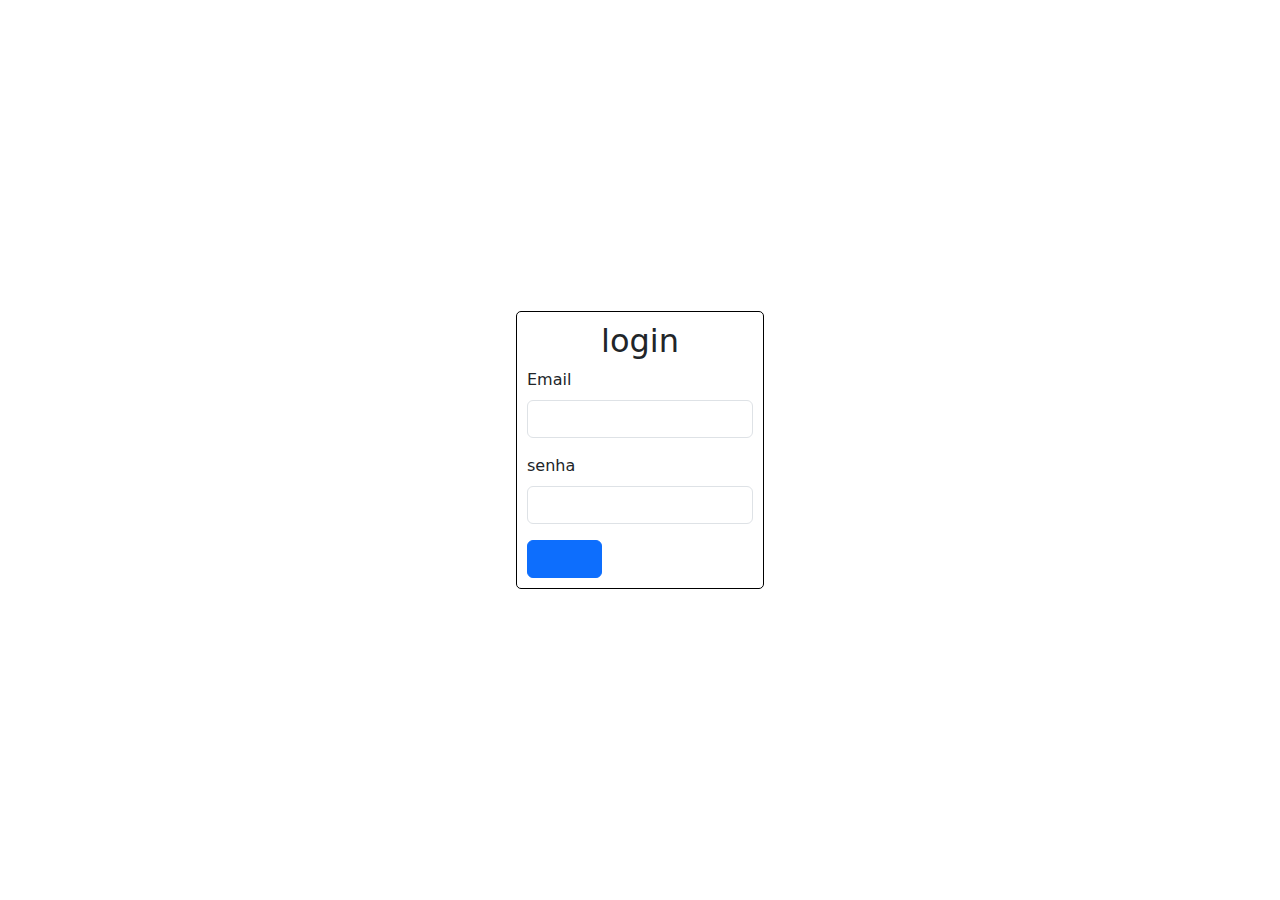
<file: index.html>
<!DOCTYPE html>
<html lang="pt-br">

<head>
    <meta charset="UTF-8">
    <meta name="viewport" content="width=device-width, initial-scale=1.0">
    <link href="https://cdn.jsdelivr.net/npm/bootstrap@5.3.3/dist/css/bootstrap.min.css" rel="stylesheet" integrity="sha384-QWTKZyjpPEjISv5WaRU9OFeRpok6YctnYmDr5pNlyT2bRjXh0JMhjY6hW+ALEwIH" crossorigin="anonymous">
    <link rel="stylesheet" href="./Css/login.css">
    <title>login</title>
</head>

<body>

    <div class="container">
    <form id="form">
        <h2 style="text-align: center;">login</h2>

        <div class="mb-3">
          <label for="exampleInputEmail1" class="form-label">Email</label>
          <input type="email" class="form-control" id="exampleInputEmail1" aria-describedby="emailHelp">
          <div id="emailHelp" class="form-text"></div>
        </div>

        <div class="mb-3">
          <label for="exampleInputPassword1" class="form-label">senha</label>
          <input type="password" class="form-control" id="exampleInputPassword1">
        </div>
       <button type="submit" class="btn btn-primary">
        <a href="home.html">Entrar</a>
       </button >
      </form>
    <script src="https://cdn.jsdelivr.net/npm/bootstrap@5.3.3/dist/js/bootstrap.bundle.min.js" integrity="sha384-YvpcrYf0tY3lHB60NNkmXc5s9fDVZLESaAA55NDzOxhy9GkcIdslK1eN7N6jIeHz" crossorigin="anonymous"></script>
</body>

</html>
</file>
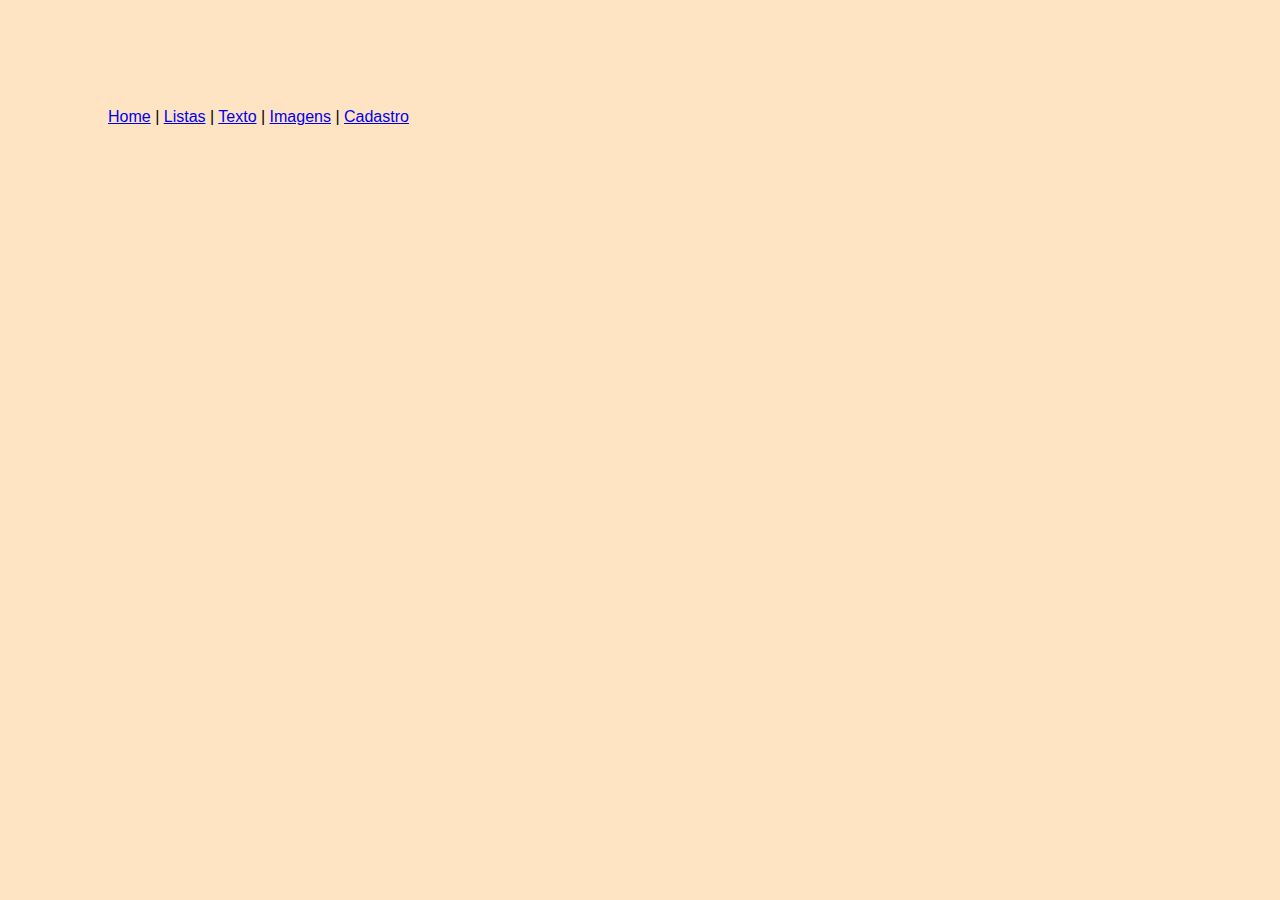
<file: cadastro.html>
<!DOCTYPE html>
<html lang="pt-br">

<head>
    <meta charset="UTF-8">
    <meta name="viewport" content="width=device-width, initial-scale=1.0">
    <title>Aula 01 HTML - Texto </title>

    <link rel="stylesheet" href="Css/style.css">
</head>

<body>
    <a href="home.html">Home</a> |
    <a href="listas.html">Listas</a> |
    <a href="texto.html">Texto</a> |
    <a href="imagens.html">Imagens</a> |
    <a href="cadastro.html">Cadastro</a>
</file>
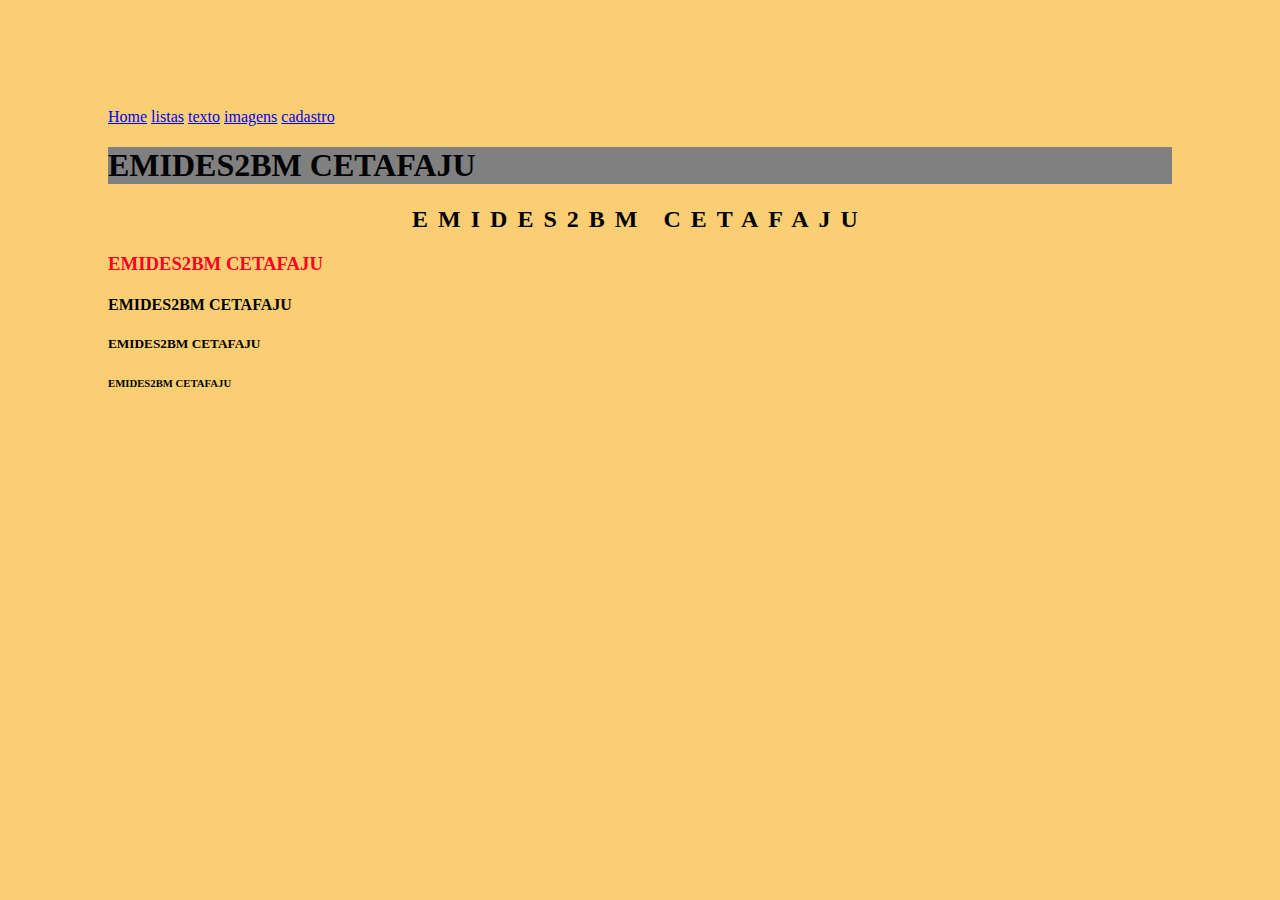
<file: home.html>
<!DOCTYPE html>
<html lang="pt-br">
<head>
    <meta charset="UTF-8">
    <meta name="viewport" content="width=device-width, initial-scale=1.0">
    <link rel="stylesheet" href="./Css/style.css">
    <title>Aula02</title>
    <style>
        body{
            background-color: rgb(250, 207, 116);
            font-family: 'Times New Roman', Times, serif;
        }
    </style>
</head>
<body>
    <a href="home.html">Home</a>
    <a href="listas.html">listas</a>
    <a href="texto.html">texto</a>
    <a href="imagens.html">imagens</a>
    <a href="cadastro.html">cadastro</a>

    <h1 style="background-color: grey;">EMIDES2BM CETAFAJU</h1>
    <h2 style="text-align: center; letter-spacing: 10px;">EMIDES2BM CETAFAJU</h2>
    <h3 style="text-transform: uppercase; color: rgb(255, 0, 34);">EMIDES2BM CETAFAJU</h3>
    <h4>EMIDES2BM CETAFAJU</h4>
    <h5>EMIDES2BM CETAFAJU</h5>
    <h6>EMIDES2BM CETAFAJU</h6>
    
</body>
</html>
</file>
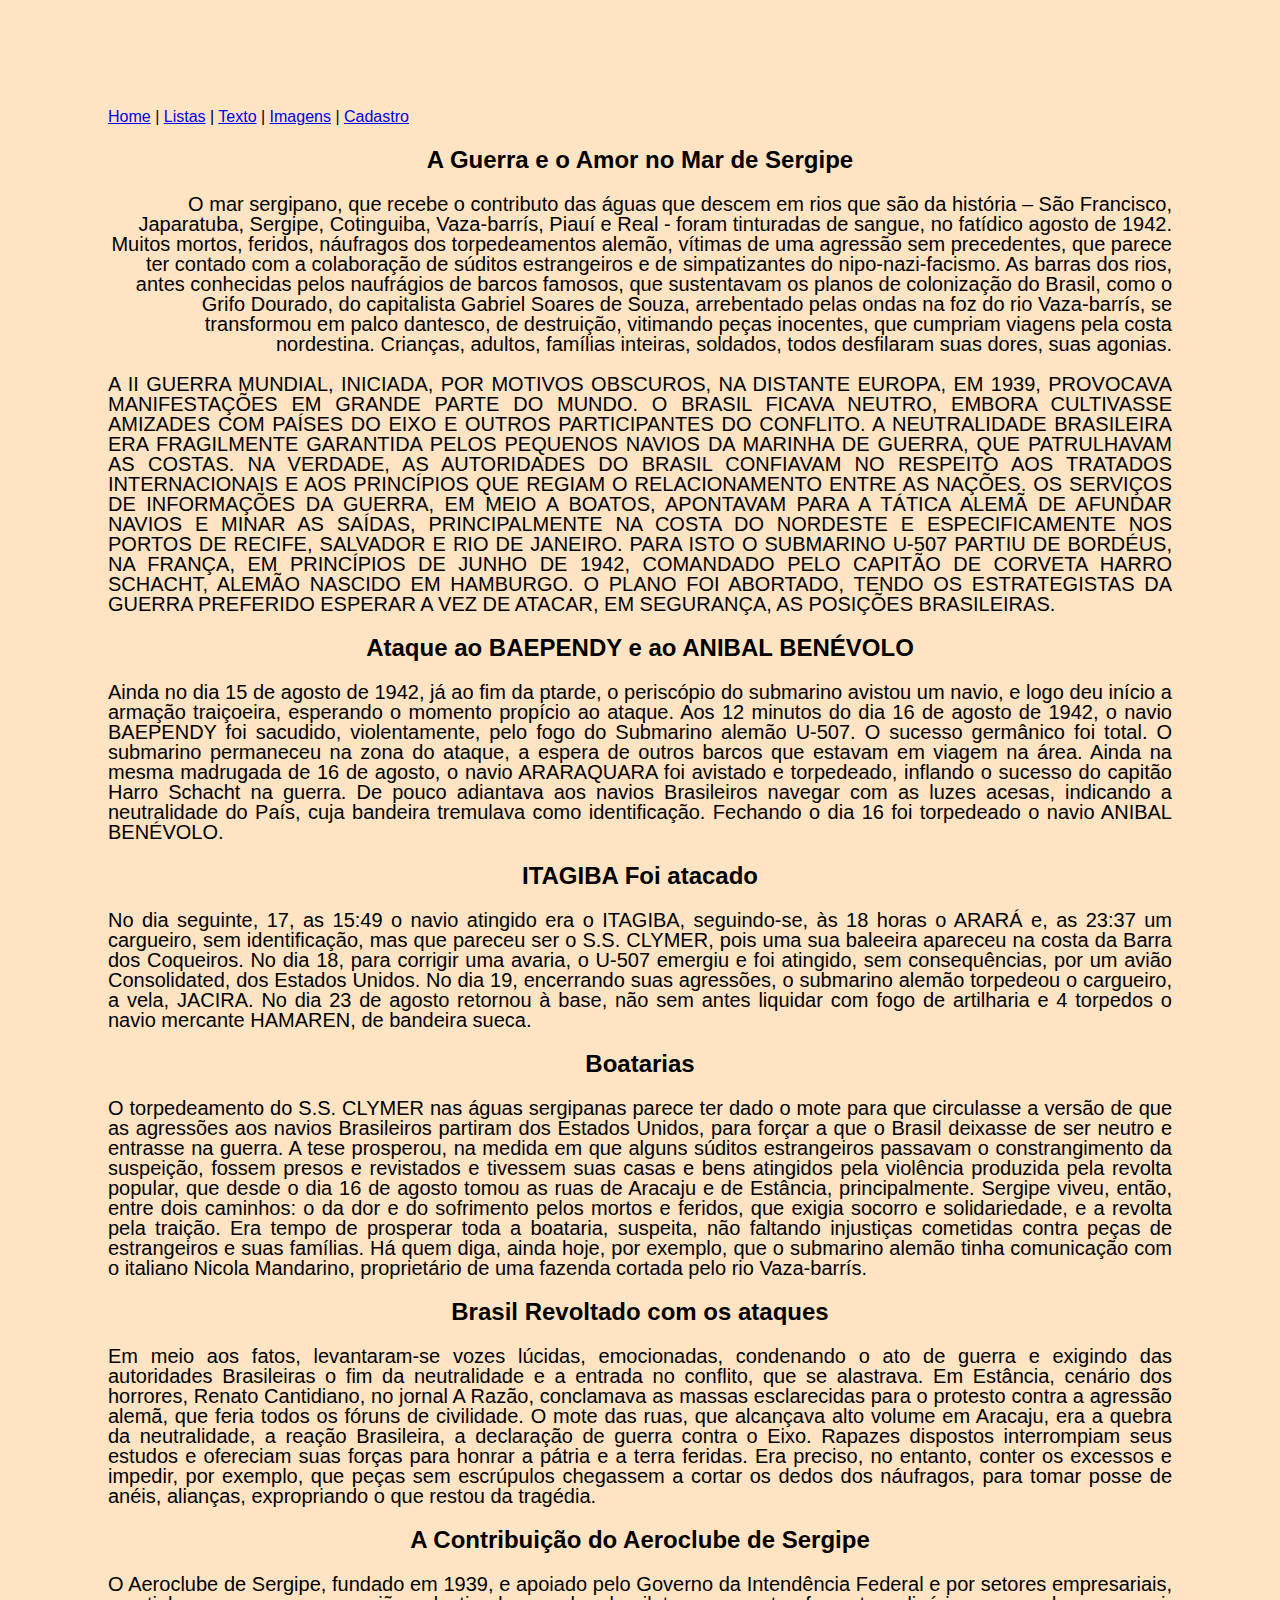
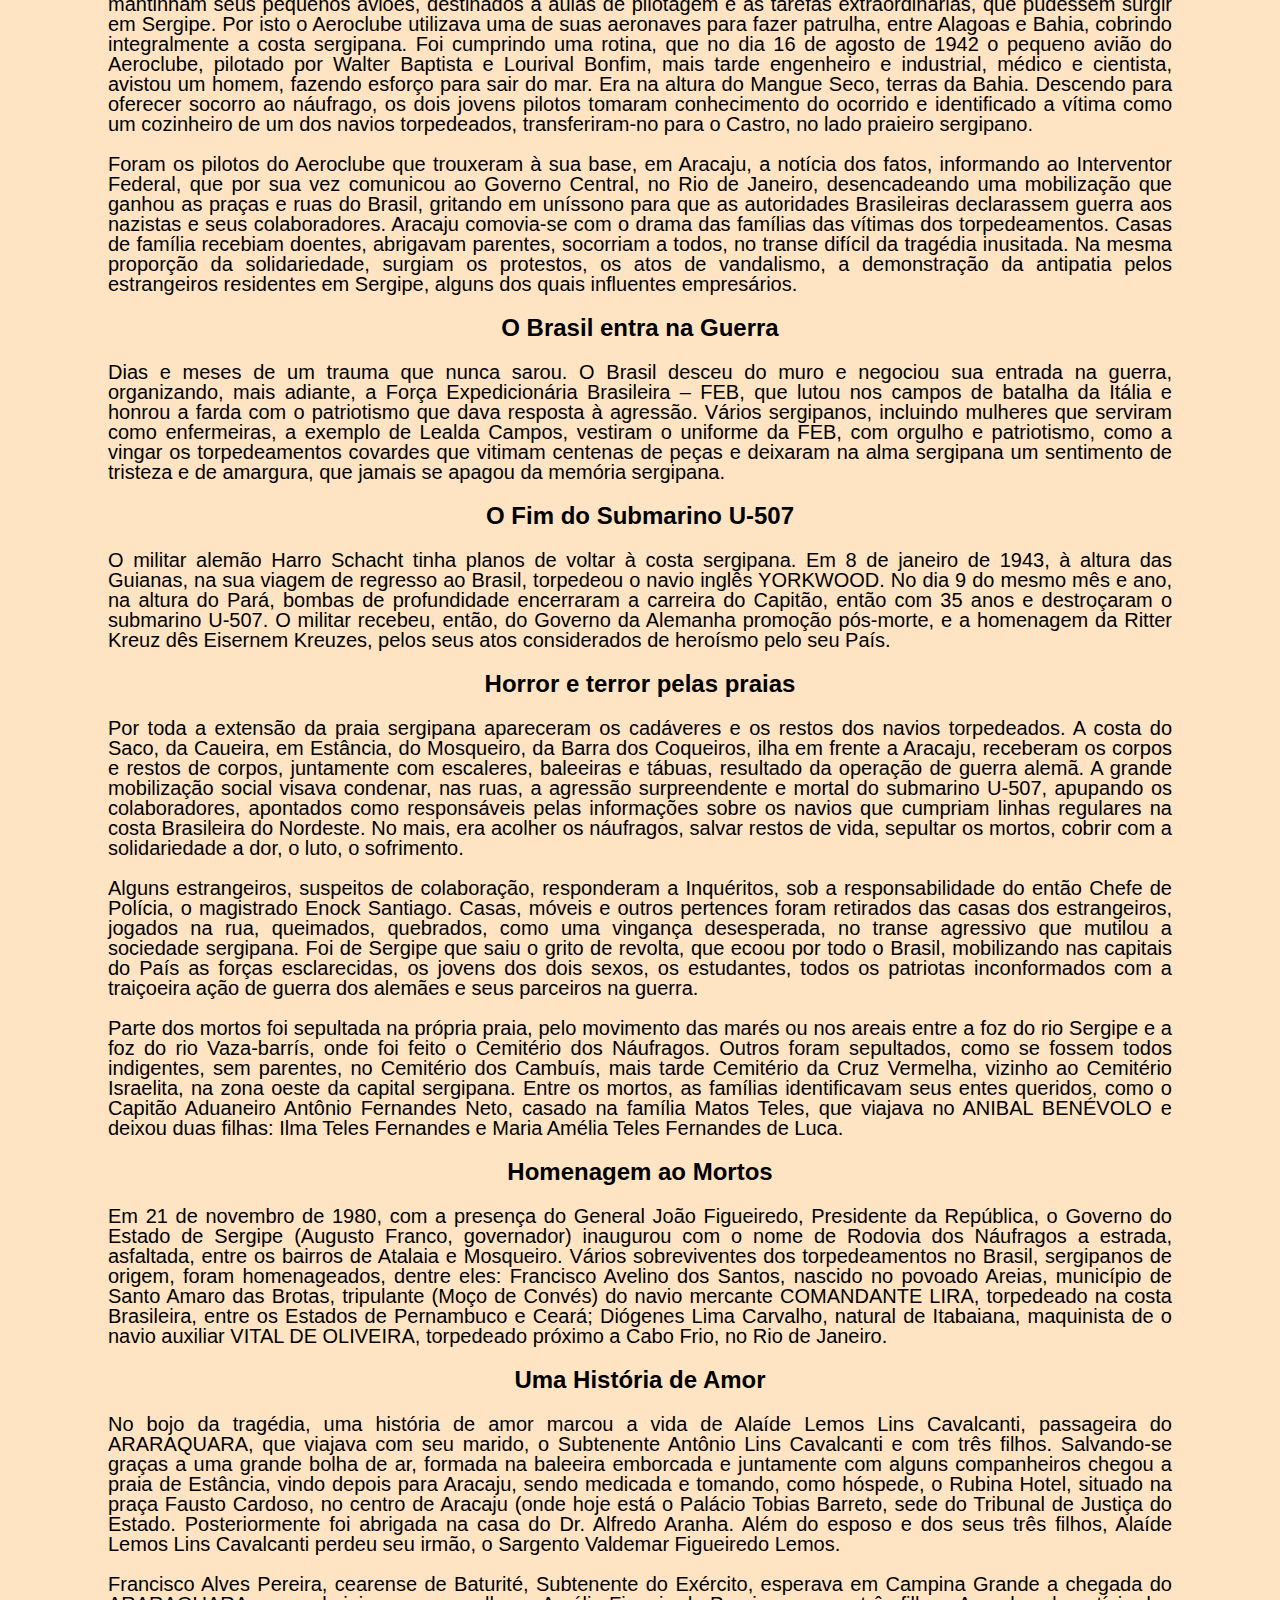
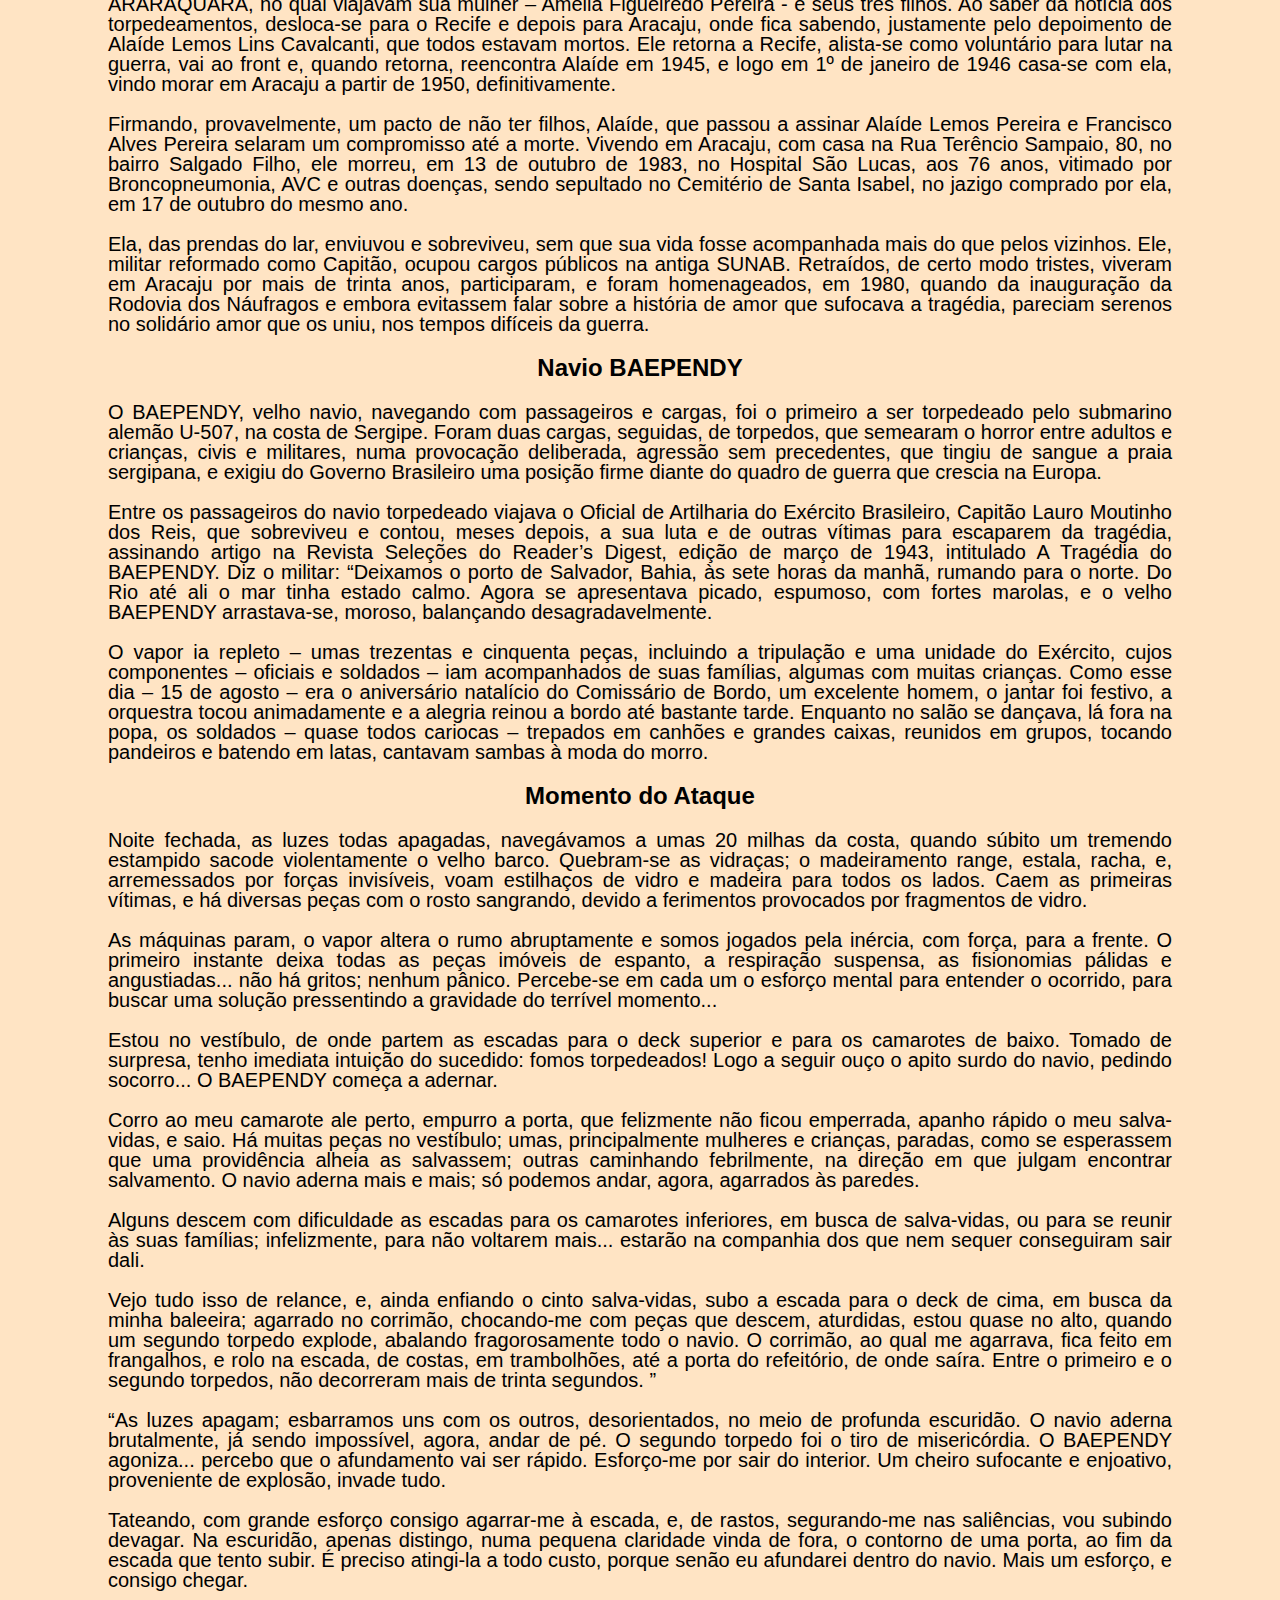
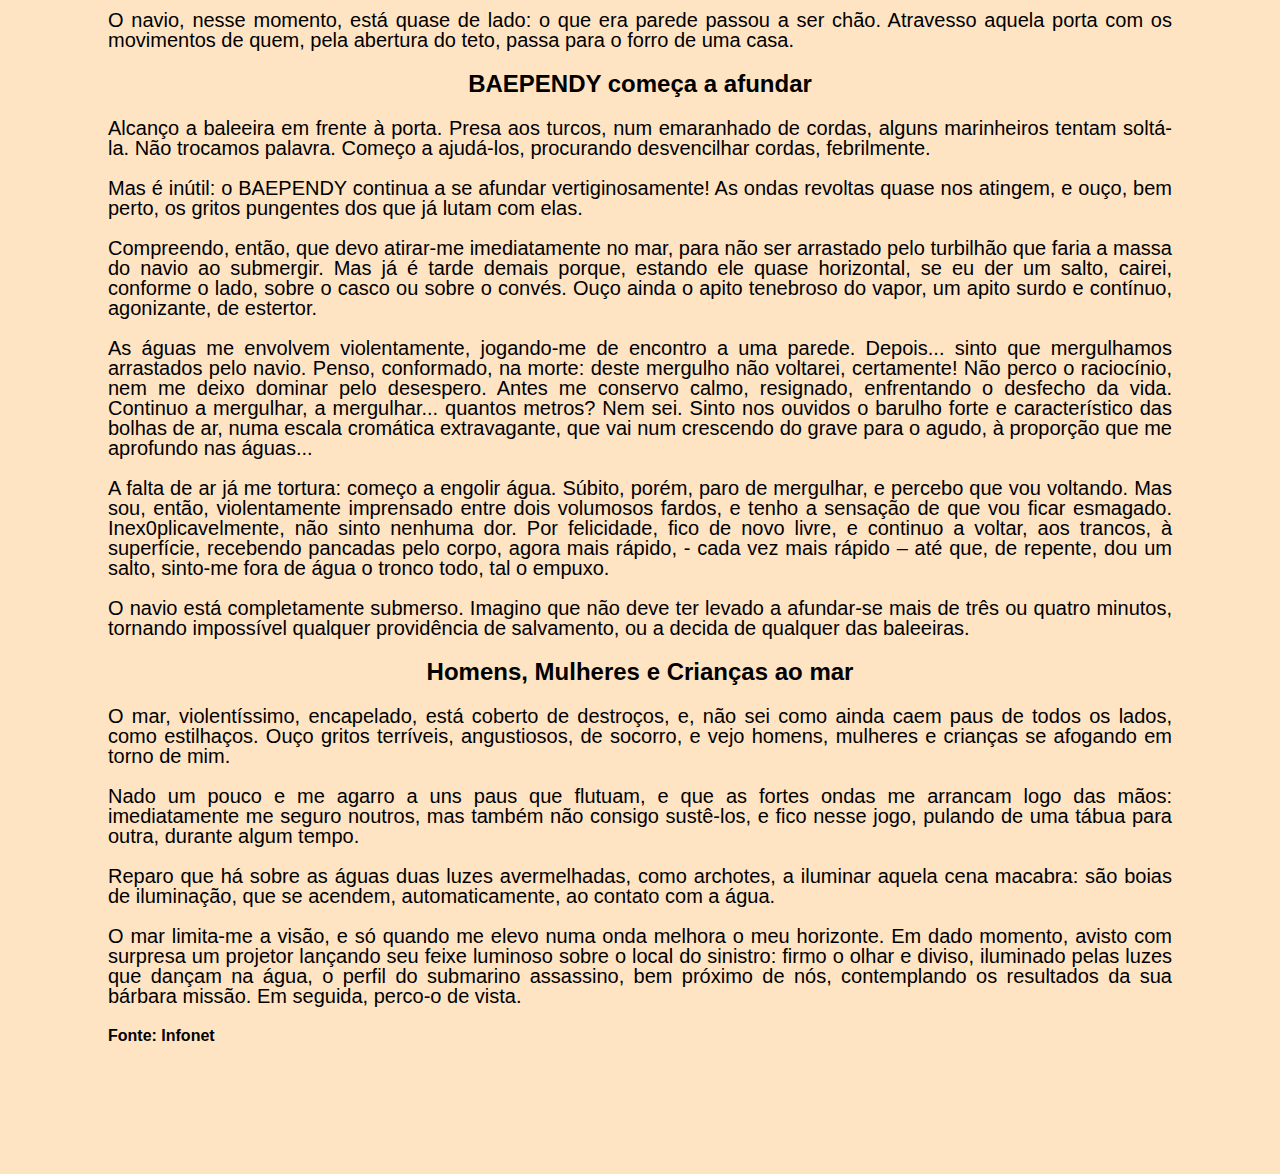
<file: texto.html>
<!DOCTYPE html>
<html lang="pt-br">

<head>
    <meta charset="UTF-8">
    <meta name="viewport" content="width=device-width, initial-scale=1.0">
    <title>Aula 01 HTML - Texto </title>

    <link rel="stylesheet" href="Css/style.css">
</head>

<body>
    <a href="home.html">Home</a> |
    <a href="listas.html">Listas</a> |
    <a href="texto.html">Texto</a> |
    <a href="imagens.html">Imagens</a> |
    <a href="cadastro.html">Cadastro</a>

    <h2>A Guerra e o Amor no Mar de Sergipe</h2>

    <p id="txt01">O mar sergipano, que recebe o contributo das águas que descem em rios que são da história – São Francisco,
        Japaratuba, Sergipe, Cotinguiba, Vaza-barrís, Piauí e Real - foram tinturadas de sangue, no fatídico agosto de
        1942. Muitos mortos, feridos, náufragos dos torpedeamentos alemão, vítimas de uma agressão sem precedentes, que
        parece ter contado com a colaboração de súditos estrangeiros e de simpatizantes do nipo-nazi-facismo. As barras
        dos rios, antes conhecidas pelos naufrágios de barcos famosos, que sustentavam os planos de colonização do
        Brasil, como o Grifo Dourado, do capitalista Gabriel Soares de Souza, arrebentado pelas ondas na foz do rio
        Vaza-barrís, se transformou em palco dantesco, de destruição, vitimando peças inocentes, que cumpriam viagens
        pela costa nordestina. Crianças, adultos, famílias inteiras, soldados, todos desfilaram suas dores, suas
        agonias.</p>
    <p id="txt02">A II Guerra Mundial, iniciada, por motivos obscuros, na distante Europa, em 1939, provocava manifestações em
        grande parte do mundo. O Brasil ficava neutro, embora cultivasse amizades com países do Eixo e outros
        participantes do conflito. A neutralidade Brasileira era fragilmente garantida pelos pequenos navios da Marinha
        de Guerra, que patrulhavam as costas. Na verdade, as autoridades do Brasil confiavam no respeito aos tratados
        internacionais e aos princípios que regiam o relacionamento entre as Nações. Os serviços de informações da
        guerra, em meio a boatos, apontavam para a tática alemã de afundar navios e minar as saídas, principalmente na
        costa do Nordeste e especificamente nos portos de Recife, Salvador e Rio de Janeiro. Para isto o submarino U-507
        partiu de Bordéus, na França, em princípios de junho de 1942, comandado pelo Capitão de Corveta Harro Schacht,
        alemão nascido em Hamburgo. O plano foi abortado, tendo os estrategistas da guerra preferido esperar a vez de
        atacar, em segurança, as posições Brasileiras.</p>

    <h2>Ataque ao BAEPENDY e ao ANIBAL BENÉVOLO</h2>

    <p class="txt">Ainda no dia 15 de agosto de 1942, já ao fim da ptarde, o periscópio do submarino avistou um navio, e logo deu
        início a armação traiçoeira, esperando o momento propício ao ataque. Aos 12 minutos do dia 16 de agosto de 1942,
        o navio BAEPENDY foi sacudido, violentamente, pelo fogo do Submarino alemão U-507. O sucesso germânico foi
        total. O submarino permaneceu na zona do ataque, a espera de outros barcos que estavam em viagem na área. Ainda
        na mesma madrugada de 16 de agosto, o navio ARARAQUARA foi avistado e torpedeado, inflando o sucesso do capitão
        Harro Schacht na guerra. De pouco adiantava aos navios Brasileiros navegar com as luzes acesas, indicando a
        neutralidade do País, cuja bandeira tremulava como identificação. Fechando o dia 16 foi torpedeado o navio
        ANIBAL BENÉVOLO. </p>

    <h2>ITAGIBA Foi atacado</h2>

    <p>No dia seguinte, 17, as 15:49 o navio atingido era o ITAGIBA, seguindo-se, às 18 horas o ARARÁ e, as 23:37 um
        cargueiro, sem identificação, mas que pareceu ser o S.S. CLYMER, pois uma sua baleeira apareceu na costa da
        Barra dos Coqueiros. No dia 18, para corrigir uma avaria, o U-507 emergiu e foi atingido, sem consequências, por
        um avião Consolidated, dos Estados Unidos. No dia 19, encerrando suas agressões, o submarino alemão torpedeou o
        cargueiro, a vela, JACIRA. No dia 23 de agosto retornou à base, não sem antes liquidar com fogo de artilharia e
        4 torpedos o navio mercante HAMAREN, de bandeira sueca.</p>

    <h2>Boatarias </h2>

    <p class="txt">O torpedeamento do S.S. CLYMER nas águas sergipanas parece ter dado o mote para que circulasse a versão de que as
        agressões aos navios Brasileiros partiram dos Estados Unidos, para forçar a que o Brasil deixasse de ser neutro
        e entrasse na guerra. A tese prosperou, na medida em que alguns súditos estrangeiros passavam o constrangimento
        da suspeição, fossem presos e revistados e tivessem suas casas e bens atingidos pela violência produzida pela
        revolta popular, que desde o dia 16 de agosto tomou as ruas de Aracaju e de Estância, principalmente. Sergipe
        viveu, então, entre dois caminhos: o da dor e do sofrimento pelos mortos e feridos, que exigia socorro e
        solidariedade, e a revolta pela traição. Era tempo de prosperar toda a boataria, suspeita, não faltando
        injustiças cometidas contra peças de estrangeiros e suas famílias. Há quem diga, ainda hoje, por exemplo, que o
        submarino alemão tinha comunicação com o italiano Nicola Mandarino, proprietário de uma fazenda cortada pelo rio
        Vaza-barrís.</p>

    <h2>Brasil Revoltado com os ataques</h2>

    <p class="txt">Em meio aos fatos, levantaram-se vozes lúcidas, emocionadas, condenando o ato de guerra e exigindo das
        autoridades Brasileiras o fim da neutralidade e a entrada no conflito, que se alastrava. Em Estância, cenário
        dos horrores, Renato Cantidiano, no jornal A Razão, conclamava as massas esclarecidas para o protesto contra a
        agressão alemã, que feria todos os fóruns de civilidade. O mote das ruas, que alcançava alto volume em Aracaju,
        era a quebra da neutralidade, a reação Brasileira, a declaração de guerra contra o Eixo. Rapazes dispostos
        interrompiam seus estudos e ofereciam suas forças para honrar a pátria e a terra feridas. Era preciso, no
        entanto, conter os excessos e impedir, por exemplo, que peças sem escrúpulos chegassem a cortar os dedos dos
        náufragos, para tomar posse de anéis, alianças, expropriando o que restou da tragédia.</p>

    <h2 class="txt">A Contribuição do Aeroclube de Sergipe</h2>

    <p>O Aeroclube de Sergipe, fundado em 1939, e apoiado pelo Governo da Intendência Federal e por setores
        empresariais, mantinham seus pequenos aviões, destinados a aulas de pilotagem e as tarefas extraordinárias, que
        pudessem surgir em Sergipe. Por isto o Aeroclube utilizava uma de suas aeronaves para fazer patrulha, entre
        Alagoas e Bahia, cobrindo integralmente a costa sergipana. Foi cumprindo uma rotina, que no dia 16 de agosto de
        1942 o pequeno avião do Aeroclube, pilotado por Walter Baptista e Lourival Bonfim, mais tarde engenheiro e
        industrial, médico e cientista, avistou um homem, fazendo esforço para sair do mar. Era na altura do Mangue
        Seco, terras da Bahia. Descendo para oferecer socorro ao náufrago, os dois jovens pilotos tomaram conhecimento
        do ocorrido e identificado a vítima como um cozinheiro de um dos navios torpedeados, transferiram-no para o
        Castro, no lado praieiro sergipano.</p>
    <p class="txt">Foram os pilotos do Aeroclube que trouxeram à sua base, em Aracaju, a notícia dos fatos, informando ao
        Interventor Federal, que por sua vez comunicou ao Governo Central, no Rio de Janeiro, desencadeando uma
        mobilização que ganhou as praças e ruas do Brasil, gritando em uníssono para que as autoridades Brasileiras
        declarassem guerra aos nazistas e seus colaboradores. Aracaju comovia-se com o drama das famílias das vítimas
        dos torpedeamentos. Casas de família recebiam doentes, abrigavam parentes, socorriam a todos, no transe difícil
        da tragédia inusitada. Na mesma proporção da solidariedade, surgiam os protestos, os atos de vandalismo, a
        demonstração da antipatia pelos estrangeiros residentes em Sergipe, alguns dos quais influentes empresários.</p>

    <h2 class="txt">O Brasil entra na Guerra</h2>
    <p>Dias e meses de um trauma que nunca sarou. O Brasil desceu do muro e negociou sua entrada na guerra, organizando,
        mais adiante, a Força Expedicionária Brasileira – FEB, que lutou nos campos de batalha da Itália e honrou a
        farda com o patriotismo que dava resposta à agressão. Vários sergipanos, incluindo mulheres que serviram como
        enfermeiras, a exemplo de Lealda Campos, vestiram o uniforme da FEB, com orgulho e patriotismo, como a vingar os
        torpedeamentos covardes que vitimam centenas de peças e deixaram na alma sergipana um sentimento de tristeza e
        de amargura, que jamais se apagou da memória sergipana.</p>

    <h2>O Fim do Submarino U-507</h2>

    <p>O militar alemão Harro Schacht tinha planos de voltar à costa sergipana. Em 8 de janeiro de 1943, à altura das
        Guianas, na sua viagem de regresso ao Brasil, torpedeou o navio inglês YORKWOOD. No dia 9 do mesmo mês e ano, na
        altura do Pará, bombas de profundidade encerraram a carreira do Capitão, então com 35 anos e destroçaram o
        submarino U-507. O militar recebeu, então, do Governo da Alemanha promoção pós-morte, e a homenagem da Ritter
        Kreuz dês Eisernem Kreuzes, pelos seus atos considerados de heroísmo pelo seu País.</p>

    <h2>Horror e terror pelas praias</h2>

    <p>Por toda a extensão da praia sergipana apareceram os cadáveres e os restos dos navios torpedeados. A costa do
        Saco, da Caueira, em Estância, do Mosqueiro, da Barra dos Coqueiros, ilha em frente a Aracaju, receberam os
        corpos e restos de corpos, juntamente com escaleres, baleeiras e tábuas, resultado da operação de guerra alemã.
        A grande mobilização social visava condenar, nas ruas, a agressão surpreendente e mortal do submarino U-507,
        apupando os colaboradores, apontados como responsáveis pelas informações sobre os navios que cumpriam linhas
        regulares na costa Brasileira do Nordeste. No mais, era acolher os náufragos, salvar restos de vida, sepultar os
        mortos, cobrir com a solidariedade a dor, o luto, o sofrimento.</p>
    <p>Alguns estrangeiros, suspeitos de colaboração, responderam a Inquéritos, sob a responsabilidade do então Chefe de
        Polícia, o magistrado Enock Santiago. Casas, móveis e outros pertences foram retirados das casas dos
        estrangeiros, jogados na rua, queimados, quebrados, como uma vingança desesperada, no transe agressivo que
        mutilou a sociedade sergipana. Foi de Sergipe que saiu o grito de revolta, que ecoou por todo o Brasil,
        mobilizando nas capitais do País as forças esclarecidas, os jovens dos dois sexos, os estudantes, todos os
        patriotas inconformados com a traiçoeira ação de guerra dos alemães e seus parceiros na guerra.</p>
    <p>Parte dos mortos foi sepultada na própria praia, pelo movimento das marés ou nos areais entre a foz do rio
        Sergipe e a foz do rio Vaza-barrís, onde foi feito o Cemitério dos Náufragos. Outros foram sepultados, como se
        fossem todos indigentes, sem parentes, no Cemitério dos Cambuís, mais tarde Cemitério da Cruz Vermelha, vizinho
        ao Cemitério Israelita, na zona oeste da capital sergipana. Entre os mortos, as famílias identificavam seus
        entes queridos, como o Capitão Aduaneiro Antônio Fernandes Neto, casado na família Matos Teles, que viajava no
        ANIBAL BENÉVOLO e deixou duas filhas: Ilma Teles Fernandes e Maria Amélia Teles Fernandes de Luca.</p>

    <h2>Homenagem ao Mortos</h2>

    <p>Em 21 de novembro de 1980, com a presença do General João Figueiredo, Presidente da República, o Governo do
        Estado de Sergipe (Augusto Franco, governador) inaugurou com o nome de Rodovia dos Náufragos a estrada,
        asfaltada, entre os bairros de Atalaia e Mosqueiro. Vários sobreviventes dos torpedeamentos no Brasil,
        sergipanos de origem, foram homenageados, dentre eles: Francisco Avelino dos Santos, nascido no povoado Areias,
        município de Santo Amaro das Brotas, tripulante (Moço de Convés) do navio mercante COMANDANTE LIRA, torpedeado
        na costa Brasileira, entre os Estados de Pernambuco e Ceará; Diógenes Lima Carvalho, natural de Itabaiana,
        maquinista de o navio auxiliar VITAL DE OLIVEIRA, torpedeado próximo a Cabo Frio, no Rio de Janeiro.</p>

    <h2>Uma História de Amor</h2>

    <p>No bojo da tragédia, uma história de amor marcou a vida de Alaíde Lemos Lins Cavalcanti, passageira do
        ARARAQUARA, que viajava com seu marido, o Subtenente Antônio Lins Cavalcanti e com três filhos. Salvando-se
        graças a uma grande bolha de ar, formada na baleeira emborcada e juntamente com alguns companheiros chegou a
        praia de Estância, vindo depois para Aracaju, sendo medicada e tomando, como hóspede, o Rubina Hotel, situado na
        praça Fausto Cardoso, no centro de Aracaju (onde hoje está o Palácio Tobias Barreto, sede do Tribunal de Justiça
        do Estado. Posteriormente foi abrigada na casa do Dr. Alfredo Aranha. Além do esposo e dos seus três filhos,
        Alaíde Lemos Lins Cavalcanti perdeu seu irmão, o Sargento Valdemar Figueiredo Lemos.</p>
    <p>Francisco Alves Pereira, cearense de Baturité, Subtenente do Exército, esperava em Campina Grande a chegada do
        ARARAQUARA, no qual viajavam sua mulher – Amélia Figueiredo Pereira - e seus três filhos. Ao saber da notícia
        dos torpedeamentos, desloca-se para o Recife e depois para Aracaju, onde fica sabendo, justamente pelo
        depoimento de Alaíde Lemos Lins Cavalcanti, que todos estavam mortos. Ele retorna a Recife, alista-se como
        voluntário para lutar na guerra, vai ao front e, quando retorna, reencontra Alaíde em 1945, e logo em 1º de
        janeiro de 1946 casa-se com ela, vindo morar em Aracaju a partir de 1950, definitivamente.</p>
    <p>Firmando, provavelmente, um pacto de não ter filhos, Alaíde, que passou a assinar Alaíde Lemos Pereira e
        Francisco Alves Pereira selaram um compromisso até a morte. Vivendo em Aracaju, com casa na Rua Terêncio
        Sampaio, 80, no bairro Salgado Filho, ele morreu, em 13 de outubro de 1983, no Hospital São Lucas, aos 76 anos,
        vitimado por Broncopneumonia, AVC e outras doenças, sendo sepultado no Cemitério de Santa Isabel, no jazigo
        comprado por ela, em 17 de outubro do mesmo ano.</p>
    <p>Ela, das prendas do lar, enviuvou e sobreviveu, sem que sua vida fosse acompanhada mais do que pelos vizinhos.
        Ele, militar reformado como Capitão, ocupou cargos públicos na antiga SUNAB. Retraídos, de certo modo tristes,
        viveram em Aracaju por mais de trinta anos, participaram, e foram homenageados, em 1980, quando da inauguração
        da Rodovia dos Náufragos e embora evitassem falar sobre a história de amor que sufocava a tragédia, pareciam
        serenos no solidário amor que os uniu, nos tempos difíceis da guerra.</p>

    <h2>Navio BAEPENDY</h2>

    <p>O BAEPENDY, velho navio, navegando com passageiros e cargas, foi o primeiro a ser torpedeado pelo submarino
        alemão U-507, na costa de Sergipe. Foram duas cargas, seguidas, de torpedos, que semearam o horror entre adultos
        e crianças, civis e militares, numa provocação deliberada, agressão sem precedentes, que tingiu de sangue a
        praia sergipana, e exigiu do Governo Brasileiro uma posição firme diante do quadro de guerra que crescia na
        Europa.</p>
    <p>Entre os passageiros do navio torpedeado viajava o Oficial de Artilharia do Exército Brasileiro, Capitão Lauro
        Moutinho dos Reis, que sobreviveu e contou, meses depois, a sua luta e de outras vítimas para escaparem da
        tragédia, assinando artigo na Revista Seleções do Reader’s Digest, edição de março de 1943, intitulado A
        Tragédia do BAEPENDY. Diz o militar: “Deixamos o porto de Salvador, Bahia, às sete horas da manhã, rumando para
        o norte. Do Rio até ali o mar tinha estado calmo. Agora se apresentava picado, espumoso, com fortes marolas, e o
        velho BAEPENDY arrastava-se, moroso, balançando desagradavelmente.</p>
    <p>O vapor ia repleto – umas trezentas e cinquenta peças, incluindo a tripulação e uma unidade do Exército, cujos
        componentes – oficiais e soldados – iam acompanhados de suas famílias, algumas com muitas crianças. Como esse
        dia – 15 de agosto – era o aniversário natalício do Comissário de Bordo, um excelente homem, o jantar foi
        festivo, a orquestra tocou animadamente e a alegria reinou a bordo até bastante tarde. Enquanto no salão se
        dançava, lá fora na popa, os soldados – quase todos cariocas – trepados em canhões e grandes caixas, reunidos em
        grupos, tocando pandeiros e batendo em latas, cantavam sambas à moda do morro.</p>

    <h2>Momento do Ataque</h2>

    <p>Noite fechada, as luzes todas apagadas, navegávamos a umas 20 milhas da costa, quando súbito um tremendo
        estampido sacode violentamente o velho barco. Quebram-se as vidraças; o madeiramento range, estala, racha, e,
        arremessados por forças invisíveis, voam estilhaços de vidro e madeira para todos os lados. Caem as primeiras
        vítimas, e há diversas peças com o rosto sangrando, devido a ferimentos provocados por fragmentos de vidro.</p>
    <p>As máquinas param, o vapor altera o rumo abruptamente e somos jogados pela inércia, com força, para a frente. O
        primeiro instante deixa todas as peças imóveis de espanto, a respiração suspensa, as fisionomias pálidas e
        angustiadas... não há gritos; nenhum pânico. Percebe-se em cada um o esforço mental para entender o ocorrido,
        para buscar uma solução pressentindo a gravidade do terrível momento...</p>
    <p>Estou no vestíbulo, de onde partem as escadas para o deck superior e para os camarotes de baixo. Tomado de
        surpresa, tenho imediata intuição do sucedido: fomos torpedeados! Logo a seguir ouço o apito surdo do navio,
        pedindo socorro... O BAEPENDY começa a adernar.</p>
    <p>Corro ao meu camarote ale perto, empurro a porta, que felizmente não ficou emperrada, apanho rápido o meu
        salva-vidas, e saio.
        Há muitas peças no vestíbulo; umas, principalmente mulheres e crianças, paradas, como se esperassem que uma
        providência alheia as salvassem; outras caminhando febrilmente, na direção em que julgam encontrar salvamento. O
        navio aderna mais e mais; só podemos andar, agora, agarrados às paredes.</p>
    <p>Alguns descem com dificuldade as escadas para os camarotes inferiores, em busca de salva-vidas, ou para se reunir
        às suas famílias; infelizmente, para não voltarem mais... estarão na companhia dos que nem sequer conseguiram
        sair dali.</p>
    <p>Vejo tudo isso de relance, e, ainda enfiando o cinto salva-vidas, subo a escada para o deck de cima, em busca da
        minha baleeira; agarrado no corrimão, chocando-me com peças que descem, aturdidas, estou quase no alto, quando
        um segundo torpedo explode, abalando fragorosamente todo o navio. O corrimão, ao qual me agarrava, fica feito em
        frangalhos, e rolo na escada, de costas, em trambolhões, até a porta do refeitório, de onde saíra. Entre o
        primeiro e o segundo torpedos, não decorreram mais de trinta segundos. ” </p>
    <p>“As luzes apagam; esbarramos uns com os outros, desorientados, no meio de profunda escuridão. O navio aderna
        brutalmente, já sendo impossível, agora, andar de pé. O segundo torpedo foi o tiro de misericórdia. O BAEPENDY
        agoniza... percebo que o afundamento vai ser rápido. Esforço-me por sair do interior. Um cheiro sufocante e
        enjoativo, proveniente de explosão, invade tudo.</p>
    <p>Tateando, com grande esforço consigo agarrar-me à escada, e, de rastos, segurando-me nas saliências, vou subindo
        devagar. Na escuridão, apenas distingo, numa pequena claridade vinda de fora, o contorno de uma porta, ao fim da
        escada que tento subir. É preciso atingi-la a todo custo, porque senão eu afundarei dentro do navio. Mais um
        esforço, e consigo chegar.</p>
    <p>O navio, nesse momento, está quase de lado: o que era parede passou a ser chão. Atravesso aquela porta com os
        movimentos de quem, pela abertura do teto, passa para o forro de uma casa.</p>

    <h2>BAEPENDY começa a afundar</h2>

    <p>Alcanço a baleeira em frente à porta. Presa aos turcos, num emaranhado de cordas, alguns marinheiros tentam
        soltá-la. Não trocamos palavra. Começo a ajudá-los, procurando desvencilhar cordas, febrilmente.</p>
    <p>Mas é inútil: o BAEPENDY continua a se afundar vertiginosamente! As ondas revoltas quase nos atingem, e ouço, bem
        perto, os gritos pungentes dos que já lutam com elas.</p>
    <p>Compreendo, então, que devo atirar-me imediatamente no mar, para não ser arrastado pelo turbilhão que faria a
        massa do navio ao submergir. Mas já é tarde demais porque, estando ele quase horizontal, se eu der um salto,
        cairei, conforme o lado, sobre o casco ou sobre o convés. Ouço ainda o apito tenebroso do vapor, um apito surdo
        e contínuo, agonizante, de estertor.</p>
    <p>As águas me envolvem violentamente, jogando-me de encontro a uma parede. Depois... sinto que mergulhamos
        arrastados pelo navio. Penso, conformado, na morte: deste mergulho não voltarei, certamente! Não perco o
        raciocínio, nem me deixo dominar pelo desespero. Antes me conservo
        calmo, resignado, enfrentando o desfecho da vida. Continuo a mergulhar, a mergulhar... quantos metros? Nem sei.
        Sinto nos ouvidos o barulho forte e característico das bolhas de ar, numa escala cromática extravagante, que vai
        num crescendo do grave para o agudo, à proporção que me aprofundo nas águas... </p>
    <p>A falta de ar já me tortura: começo a engolir água. Súbito, porém, paro de mergulhar, e percebo que vou voltando.
        Mas sou, então, violentamente imprensado entre dois volumosos fardos, e tenho a sensação de que vou ficar
        esmagado. Inex0plicavelmente, não sinto nenhuma dor. Por felicidade, fico de novo livre, e continuo a voltar,
        aos trancos, à superfície, recebendo pancadas pelo corpo, agora mais rápido, - cada vez mais rápido – até que,
        de repente, dou um salto, sinto-me fora de água o tronco todo, tal o empuxo.</p>
    <p>O navio está completamente submerso. Imagino que não deve ter levado a afundar-se mais de três ou quatro minutos,
        tornando impossível qualquer providência de salvamento, ou a decida de qualquer das baleeiras.</p>

    <h2>Homens, Mulheres e Crianças ao mar</h2>

    <p>O mar, violentíssimo, encapelado, está coberto de destroços, e, não sei como ainda caem paus de todos os lados,
        como estilhaços. Ouço gritos terríveis, angustiosos, de socorro, e vejo homens, mulheres e crianças se afogando
        em torno de mim.</p>
    <p>Nado um pouco e me agarro a uns paus que flutuam, e que as fortes ondas me arrancam logo das mãos: imediatamente
        me seguro noutros, mas também não consigo sustê-los, e fico nesse jogo, pulando de uma tábua para outra, durante
        algum tempo.</p>
    <p>Reparo que há sobre as águas duas luzes avermelhadas, como archotes, a iluminar aquela cena macabra: são boias de
        iluminação, que se acendem, automaticamente, ao contato com a água.</p>
    <p>O mar limita-me a visão, e só quando me elevo numa onda melhora o meu horizonte. Em dado momento, avisto com
        surpresa um projetor lançando seu feixe luminoso sobre o local do sinistro: firmo o olhar e diviso, iluminado
        pelas luzes que dançam na água, o perfil do submarino assassino, bem próximo
        de nós, contemplando os resultados da sua bárbara missão. Em seguida, perco-o de vista.</p>

    <h4>Fonte: Infonet</h4>


</body>

</html>
</file>
<file: Css/login.css>
.container {
    display: flex;
    align-items: center;
    justify-content: center;
    height: 100vh;
    width: 100vw;
    
}
#form{
    border: 1px solid;
    border-color: black;
    border-radius: 5px;
    padding: 10px;
}
</file>
<file: Css/style.css>
body {
    background-color: bisque;
    font-family: Arial, Helvetica, sans-serif;
    padding: 100px;
}

h2{
    text-align: center;
    color: black;
}

p{
    line-height: 20px;
    font-size: 20px;
    text-align: justify;
}

#txt01 {
    color: black;
    text-align: right;
}
#txt02 {
    background-color: bisque;
    text-transform: uppercase;
}

img {
    height: 350px;
    width: 350px;
    border-radius: 350px;
    align-items: center;
}
</file>
